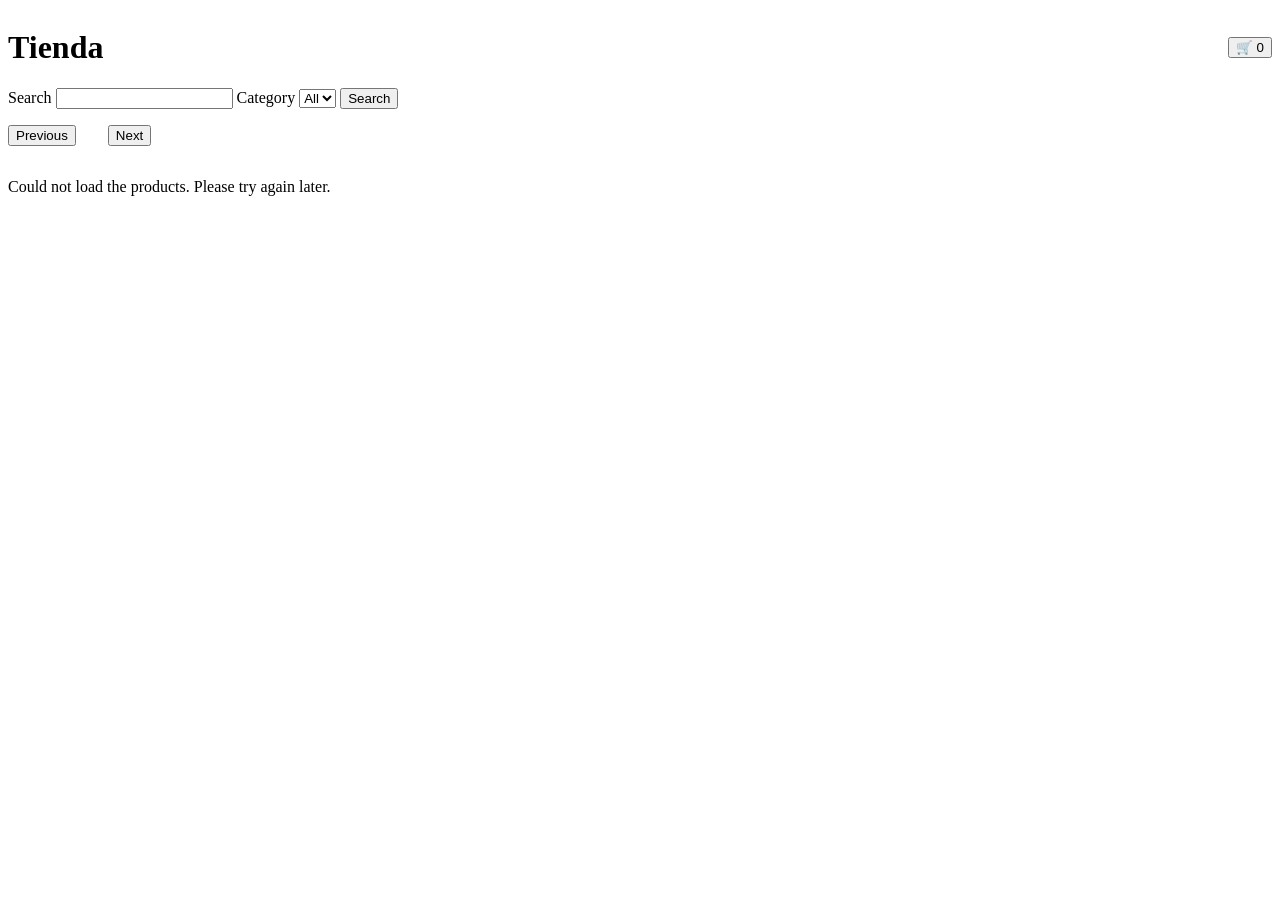
<file: sencilla/index.html>
<!DOCTYPE html>
<html lang="es">
<head>
    <meta charset="UTF-8">
    <meta name="viewport" content="width=device-width, initial-scale=1.0">
    <title>Tienda</title>
    <link rel="stylesheet" href="css/style.css">
</head>
<body>
    <header>
        <h1>Tienda</h1>
        <button id="cart-button">🛒 0</button>
    </header>

    <!-- Detalle del carrito: se muestra/oculta con el botón 🛒 -->
    <section id="cart" class="hidden">
        <div id="cart-lines"></div>
        <button id="empty-cart-button">Empty cart</button>
    </section>

    <!-- El formulario está escrito aquí. Desde JS solo rellenamos las categorías. -->
    <form id="filter-form">
        <label for="search-input">Search</label>
        <input id="search-input" name="search">

        <label for="category-select">Category</label>
        <select id="category-select" name="category">
            <option value="">All</option>
        </select>

        <button type="submit">Search</button>
    </form>

    <nav class="pagination">
        <button id="prev-button">Previous</button>
        <span id="page-info"></span>
        <button id="next-button">Next</button>
    </nav>

    <section id="product__list"></section>

    <script type="module" src="index.js"></script>
</body>
</html>
</file>
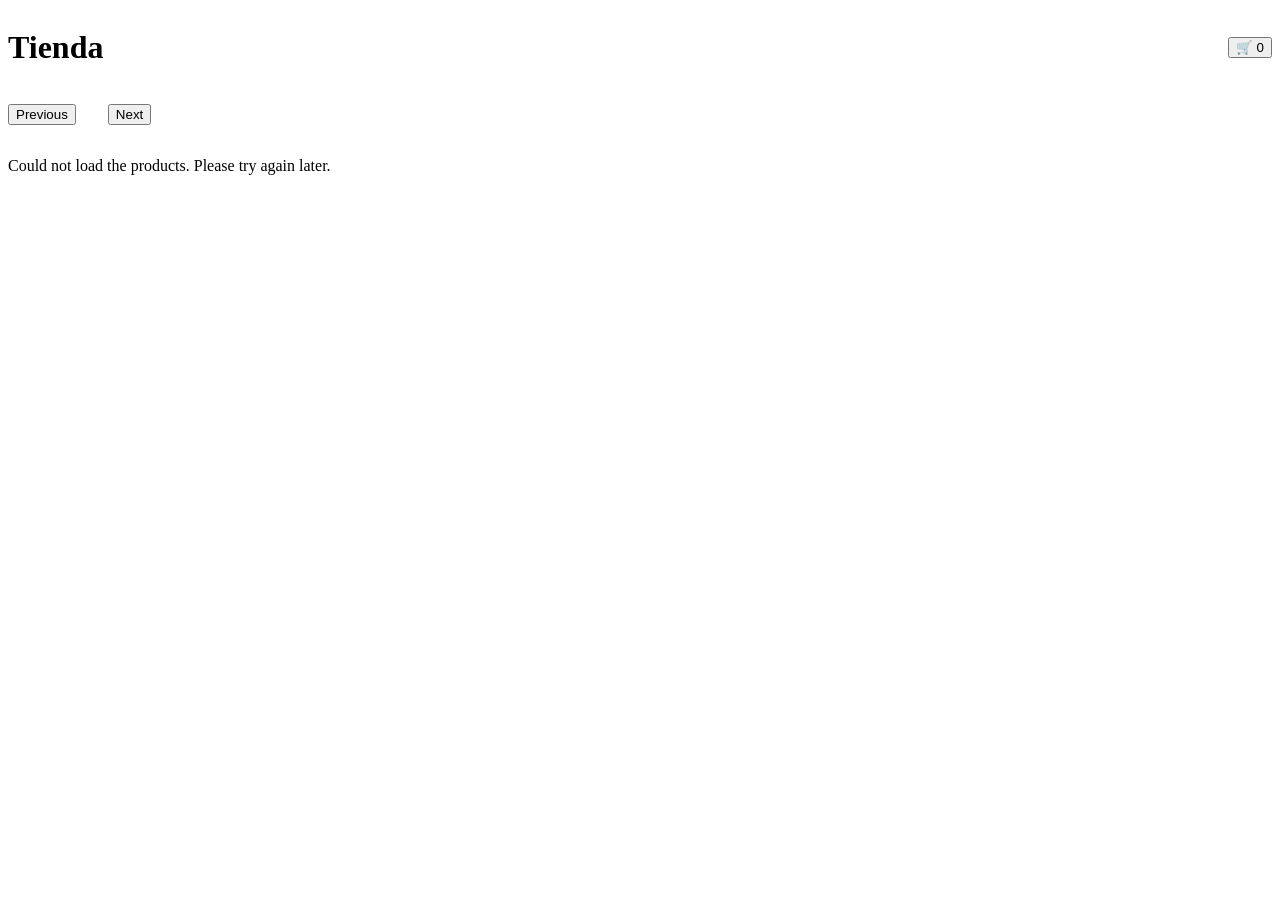
<file: v1/index.html>
<!DOCTYPE html>
<html lang="es">
<head>
    <meta charset="UTF-8">
    <meta name="viewport" content="width=device-width, initial-scale=1.0">
    <title>Tienda</title>
    <link rel="stylesheet" href="css/style.css">
</head>
<body>
    <header>
        <h1>Tienda</h1>
        <button id="cart-button">🛒 0</button>
    </header>

    <!-- Detalle del carrito: se muestra/oculta con el botón 🛒 -->
    <section id="cart" class="hidden">
        <div id="cart-lines"></div>
        <button id="empty-cart-button">Empty cart</button>
    </section>

    <section id="search-menu"></section>

    <nav class="pagination">
        <button id="prev-button">Previous</button>
        <span id="page-info"></span>
        <button id="next-button">Next</button>
    </nav>

    <section id="product__list"></section>

    <!-- type="module" para poder usar import/export -->
    <script type="module" src="index.js"></script>
</body>
</html>
</file>
<file: sencilla/css/style.css>
#product__list {
    display: flex;
    flex-direction: column;
    gap: 1rem;
    margin-top:2rem;
}

.product-card {
    display: flex;
    flex-direction: column;
    border: 1px solid black;
    border-radius: 1rem;
    justify-content: space-between;
    padding:1rem;
    img{
        width: 100%;
    }
}

.product-line {
    display: flex;
    justify-content: space-between;
    border-top: 1px solid black;
    img{
        height:4rem;
        width: 4rem;
    }
    h3{
        width:30%;
    }
    
}

.total {
    font-weight: bolder;
    text-align: end;
}


@media (min-width:760px) {
    #product__list{
        flex-direction: row;
        flex-wrap: wrap;
        justify-content: space-between;
    }
    .product-card{
        max-width: 300px;
    }

}

header {
    display: flex;
    justify-content: space-between;
    align-items: center;
}

.hidden {
    display: none;
}

.pagination {
    display: flex;
    gap: 1rem;
    align-items: center;
    margin-top: 1rem;
}
</file>
<file: v1/css/style.css>
#product__list {
    display: flex;
    flex-direction: column;
    gap: 1rem;
    margin-top:2rem;
}

.product-card {
    display: flex;
    flex-direction: column;
    border: 1px solid black;
    border-radius: 1rem;
    justify-content: space-between;
    padding:1rem;
    img{
        width: 100%;
    }
}

.product-line {
    display: flex;
    justify-content: space-between;
    border-top: 1px solid black;
    img{
        height:4rem;
        width: 4rem;
    }
    h3{
        width:30%;
    }
    
}

.total {
    font-weight: bolder;
    text-align: end;
}


@media (min-width:760px) {
    #product__list{
        flex-direction: row;
        flex-wrap: wrap;
        justify-content: space-between;
    }
    .product-card{
        max-width: 300px;
    }

}

header {
    display: flex;
    justify-content: space-between;
    align-items: center;
}

.hidden {
    display: none;
}

.pagination {
    display: flex;
    gap: 1rem;
    align-items: center;
    margin-top: 1rem;
}
</file>
